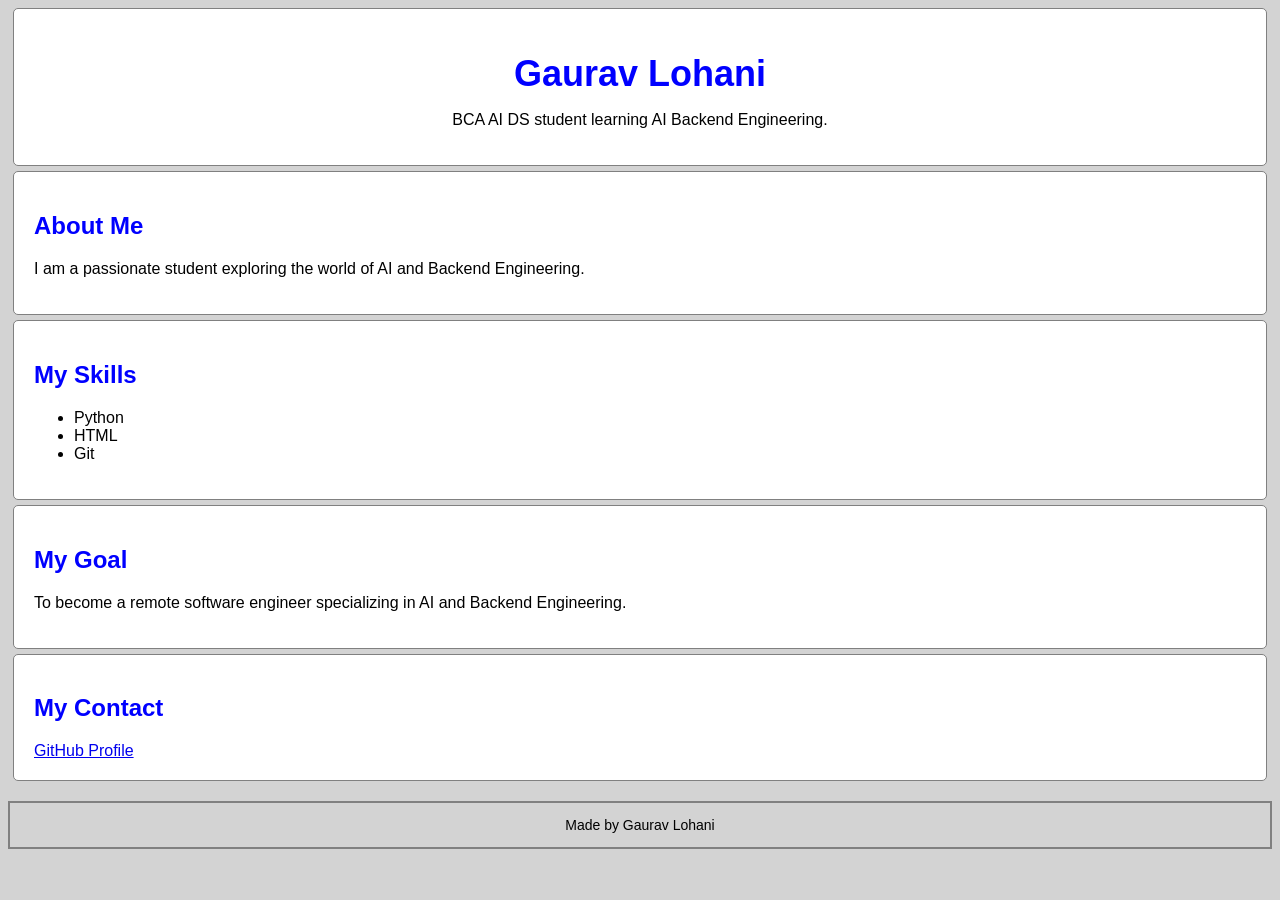
<file: HTML/portfolio.html>
<!DOCTYPE html>
<html>
<head>
    <title>Gaurav Lohani Portfolio</title>
    <link rel="stylesheet" href="../CSS/style.css">
</head>
<body>
<div class="container">
    <h1>Gaurav Lohani</h1>
<p class="text">BCA AI DS  student learning AI Backend Engineering.</p>
</div>
<div><h2>About Me</h2>
<p>I am a passionate student exploring the world of AI and Backend Engineering.</p>
</div>
<div>
<h2>My Skills</h2>
<ul>
    <li>Python</li>
    <li>HTML</li>
    <li>Git</li>
</ul>
</div>
<div>
<h2>My Goal</h2>
<p>To become a remote software engineer specializing in AI and Backend Engineering.</p>
</div>
<div>
<h2>My Contact</h2>
<a href="https://github.com/TechanicalGaurav">GitHub Profile</a>
</div>
<footer>
    <p>Made by Gaurav Lohani</p>
</footer>
</body>
</html>
</file>
<file: CSS/style.css>
body{
    background-color:lightgray;
    font-family: Arial;
}
h1{
    color: blue;
    text-align: center;
    font-size: 36px;
    margin-bottom:5px;
}
h2{
   color: blue;
   font-size: 24px;
   
}
 .text{
    font-size: 18;
    text-align:center;
 }
div{
    margin: 5px;
    padding: 20px;
    border: 1px solid gray;
    border-radius: 5px;
    background-color: white;
}
footer{
    text-align: center;
    margin-top: 20px;
    font-size: 14px;
    color: black;
    border:2px solid gray;
    
}
</file>
